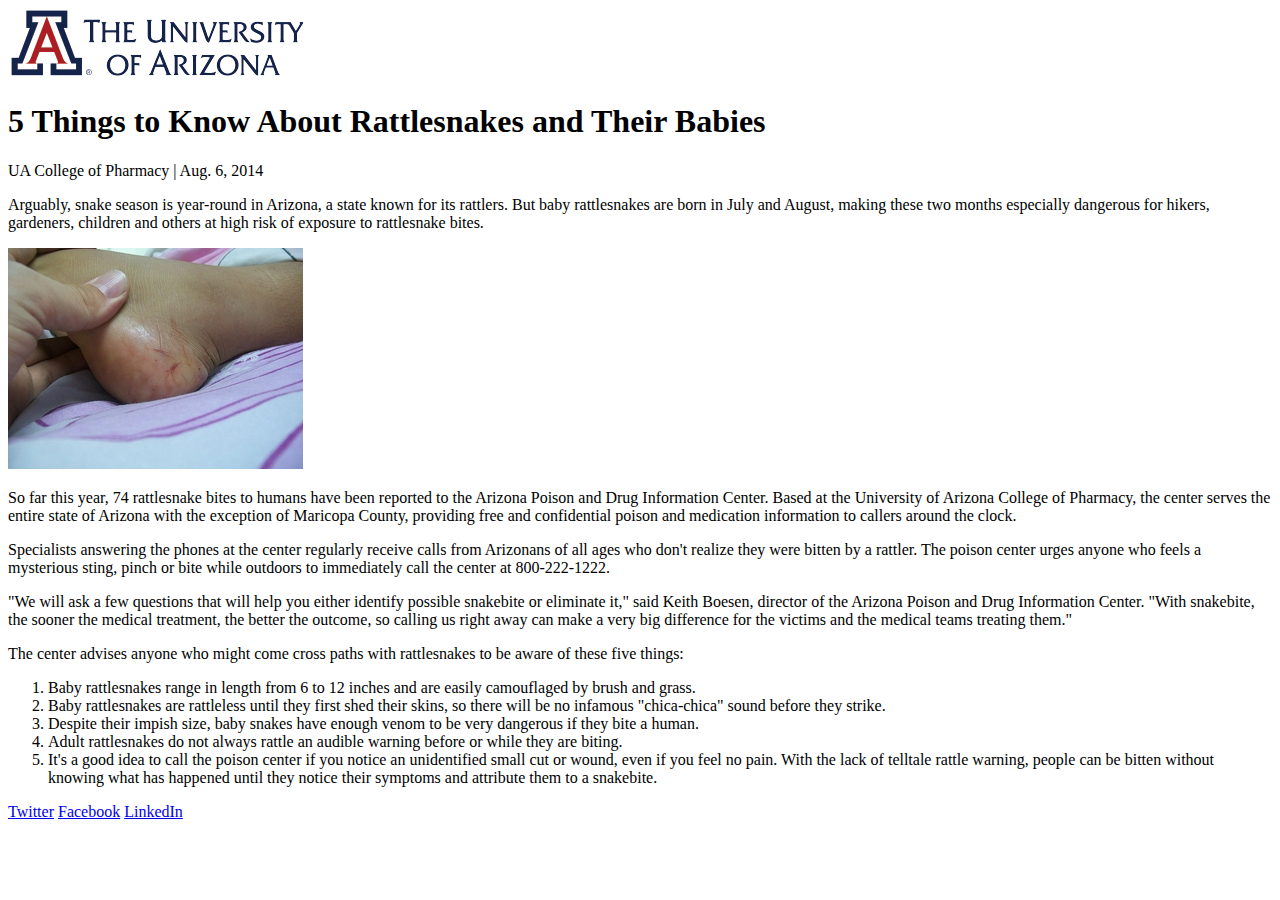
<file: Labs/2.10_Lab/index.html>
<!DOCTYPE html>
<html lang="en">
  <head>
    <meta charset="UTF-8" />
    <!---- Some HTML goes here -->
    <title>5 Things to Know About Rattlesnakes and Their Babies</title>
  </head>
  <body>
    <!-- Majority of HTML goes here -->
    <img src="UniversityLogo.png" alt="Logo of The University of Arizona" />
    <h1>5 Things to Know About Rattlesnakes and Their Babies</h1>
    <p>UA College of Pharmacy | Aug. 6, 2014</p>
    <p>
      Arguably, snake season is year-round in Arizona, a state known for its
      rattlers. But baby rattlesnakes are born in July and August, making these
      two months especially dangerous for hikers, gardeners, children and others
      at high risk of exposure to rattlesnake bites.
    </p>
    <img src="SnakeBite.jpg" alt="Snake bite on side of child's foot" />
    <p>
      So far this year, 74 rattlesnake bites to humans have been reported to the
      Arizona Poison and Drug Information Center. Based at the University of
      Arizona College of Pharmacy, the center serves the entire state of Arizona
      with the exception of Maricopa County, providing free and confidential
      poison and medication information to callers around the clock.
    </p>
    <p>
      Specialists answering the phones at the center regularly receive calls
      from Arizonans of all ages who don't realize they were bitten by a
      rattler. The poison center urges anyone who feels a mysterious sting,
      pinch or bite while outdoors to immediately call the center at
      800-222-1222.
    </p>
    <p>
      "We will ask a few questions that will help you either identify possible
      snakebite or eliminate it," said Keith Boesen, director of the Arizona
      Poison and Drug Information Center. "With snakebite, the sooner the
      medical treatment, the better the outcome, so calling us right away can
      make a very big difference for the victims and the medical teams treating
      them."
    </p>
    <p>
      The center advises anyone who might come cross paths with rattlesnakes to
      be aware of these five things:
    </p>
    <ol>
      <li>
        Baby rattlesnakes range in length from 6 to 12 inches and are easily
        camouflaged by brush and grass.
      </li>
      <li>
        Baby rattlesnakes are rattleless until they first shed their skins, so
        there will be no infamous "chica-chica" sound before they strike.
      </li>
      <li>
        Despite their impish size, baby snakes have enough venom to be very
        dangerous if they bite a human.
      </li>
      <li>
        Adult rattlesnakes do not always rattle an audible warning before or
        while they are biting.
      </li>
      <li>
        It's a good idea to call the poison center if you notice an unidentified
        small cut or wound, even if you feel no pain. With the lack of telltale
        rattle warning, people can be bitten without knowing what has happened
        until they notice their symptoms and attribute them to a snakebite.
      </li>
    </ol>
    <p>
      <a href="https://twitter.com/">Twitter</a>
      <a href="https://www.facebook.com/">Facebook</a>
      <a href=" https://www.linkedin.com/">LinkedIn</a>
    </p>
  </body>
</html>
</file>
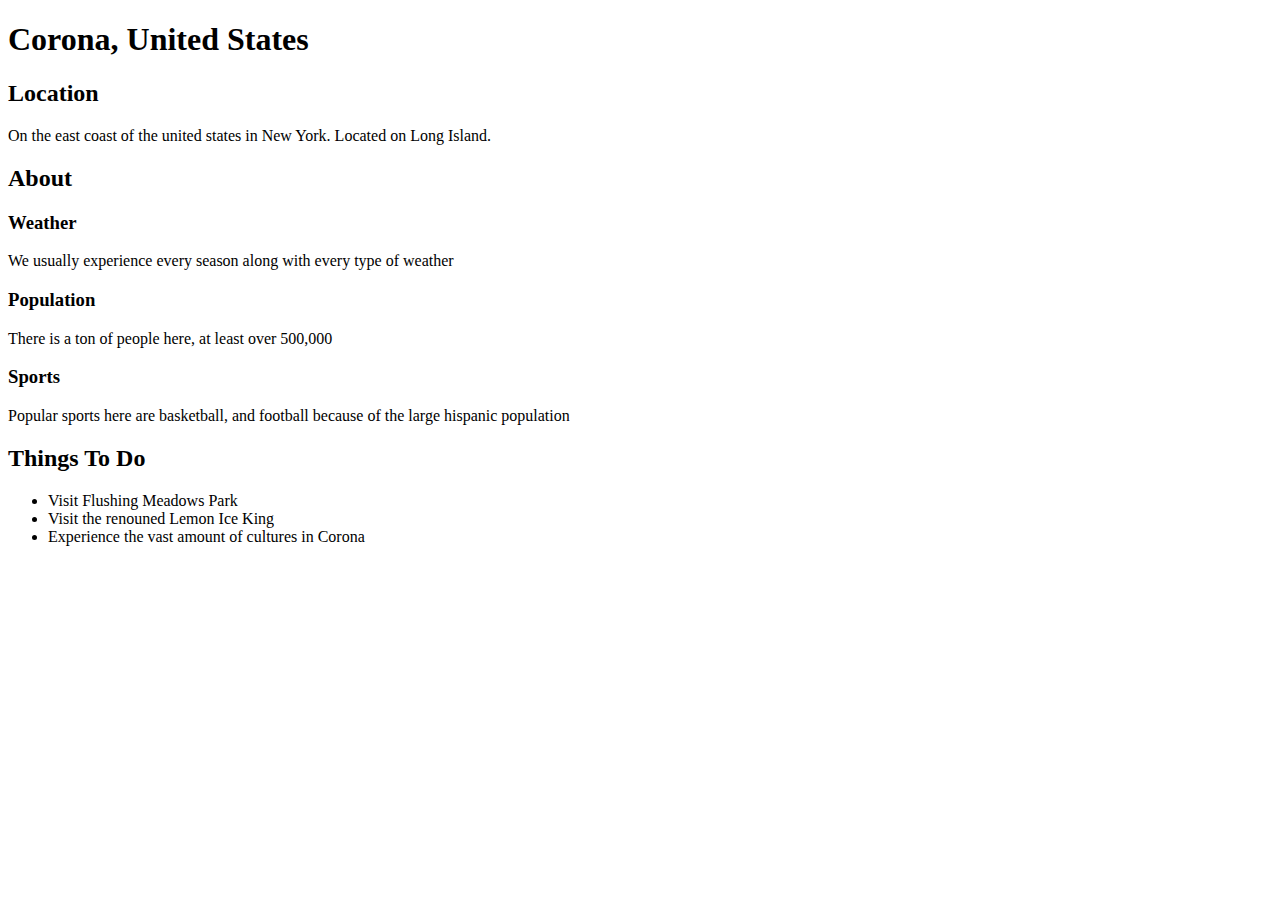
<file: Labs/2.11_Lab/index.html>
<!DOCTYPE html>
<html lang="en">
  <head>
    <meta charset="UTF-8" />
    <title>My Hometown!</title>
  </head>
  <body>
    <h1>Corona, United States</h1>
    <section>
      <h2>Location</h2>
      <p>
        On the east coast of the united states in New York. Located on Long
        Island.
      </p>
    </section>
    <section>
      <h2>About</h2>
      <section>
        <h3>Weather</h3>
        <p>
          We usually experience every season along with every type of weather
        </p>
      </section>
      <section>
        <h3>Population</h3>
        <p>There is a ton of people here, at least over 500,000</p>
      </section>
      <section>
        <h3>Sports</h3>
        <p>
          Popular sports here are basketball, and football because of the large
          hispanic population
        </p>
      </section>
    </section>
    <section>
      <h2>Things To Do</h2>
      <ul>
        <li>Visit Flushing Meadows Park</li>
        <li>Visit the renouned Lemon Ice King</li>
        <li>Experience the vast amount of cultures in Corona</li>
      </ul>
    </section>
  </body>
</html>
</file>
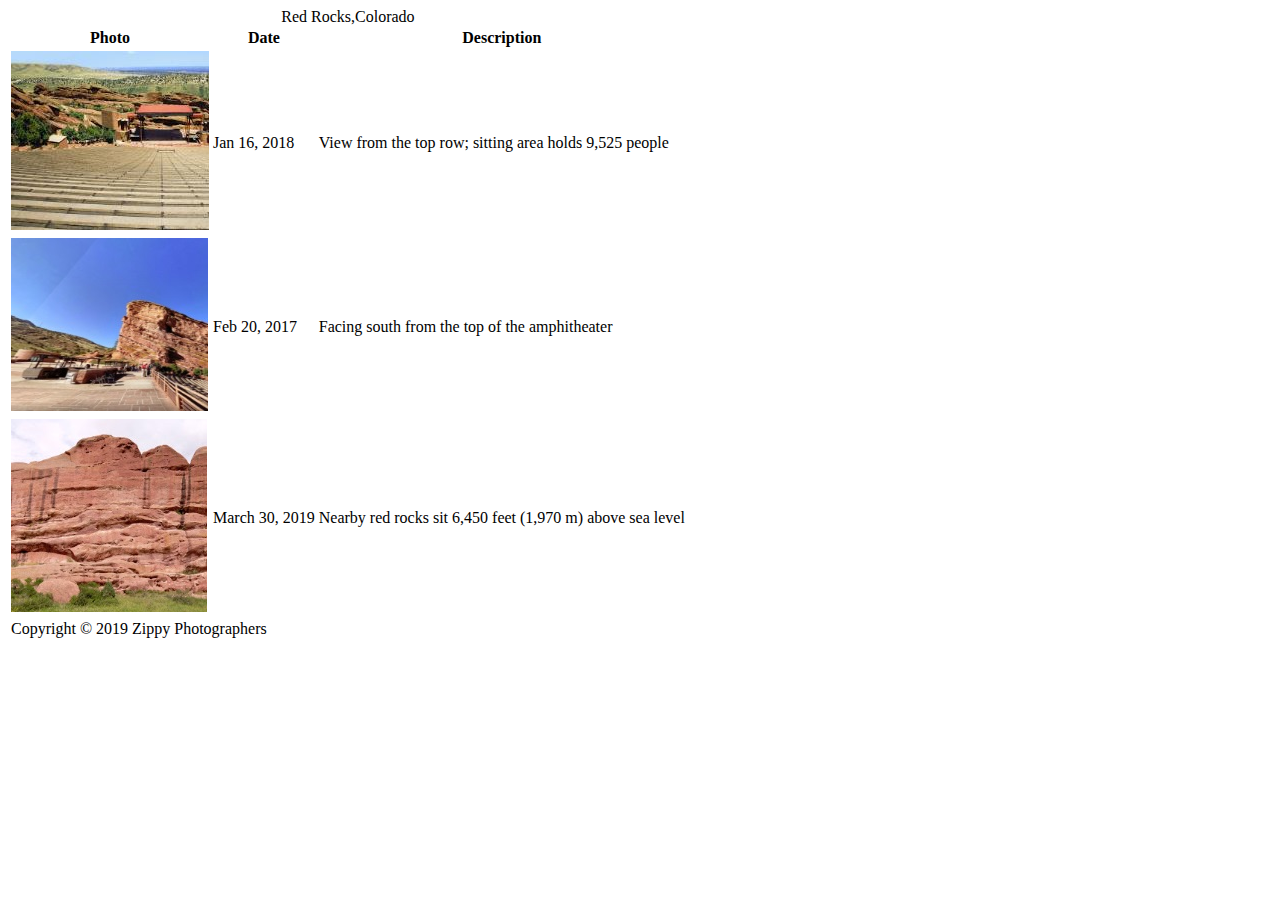
<file: Labs/2.12.1_Lab/index.html>
<!-- Add your HTML here -->
<!DOCTYPE html>
<html lang="en">
  <head>
    <meta charset="UTF-8" />
    <title>Photo Gallery Table</title>
  </head>
  <body>
    <table>
      <caption>
        Red Rocks,Colorado
      </caption>
      <tr>
        <th>Photo</th>
        <th>Date</th>
        <th>Description</th>
      </tr>

      <tr>
        <td><img src="vacation1.jpg" alt="vacation1" /></td>
        <td>Jan 16, 2018</td>
        <td>View from the top row; sitting area holds 9,525 people</td>
      </tr>

      <tr>
        <td><img src="vacation2.jpg" alt="vacation2" /></td>
        <td>Feb 20, 2017</td>
        <td>Facing south from the top of the amphitheater</td>
      </tr>

      <tr>
        <td><img src="vacation3.jpg" alt="vacation3" /></td>
        <td>March 30, 2019</td>
        <td>Nearby red rocks sit 6,450 feet (1,970 m) above sea level</td>
      </tr>

      <tr>
        <td colspan="3">Copyright &copy 2019 Zippy Photographers</td>
      </tr>
    </table>
  </body>
</html>
</file>
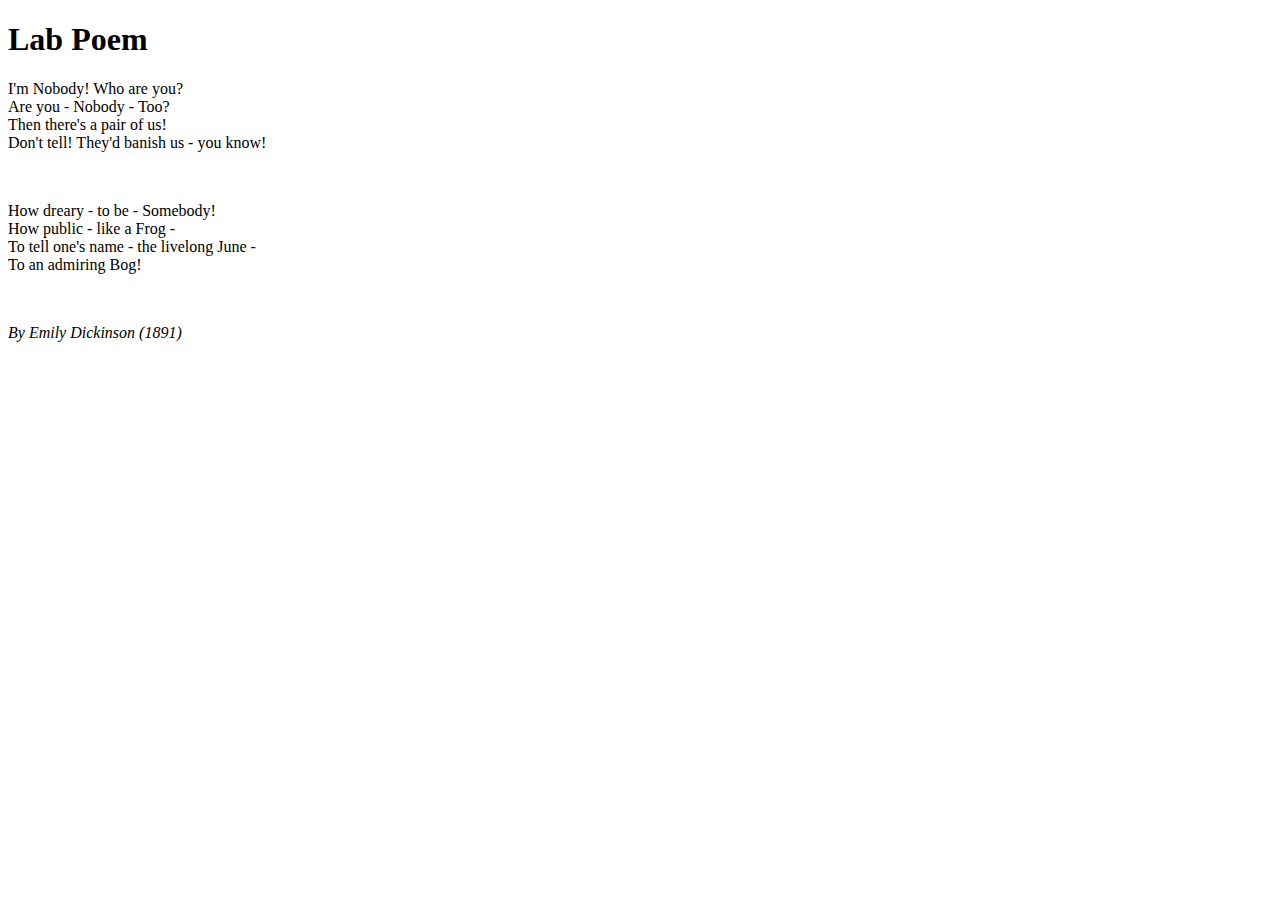
<file: Labs/2.13_Lab/index.html>
<!DOCTYPE html>
<html>
  <head>
    <meta charset="utf-8" />
    <title>Poem</title>
  </head>
  <body>
    <section>
      <h1>Lab Poem</h1>
      <p>
        I'm Nobody! Who are you?<br />Are you - Nobody - Too?<br />Then there's
        a pair of us!<br />Don't tell! They'd banish us - you know!
      </p>
      <br />
      <p>
        How dreary - to be - Somebody!<br />How public - like a Frog -<br />To
        tell one's name - the livelong June -<br />To an admiring Bog!
      </p>
      <br />
      <p>
        <cite> By Emily Dickinson (1891) </cite>
      </p>
    </section>
  </body>
</html>
</file>
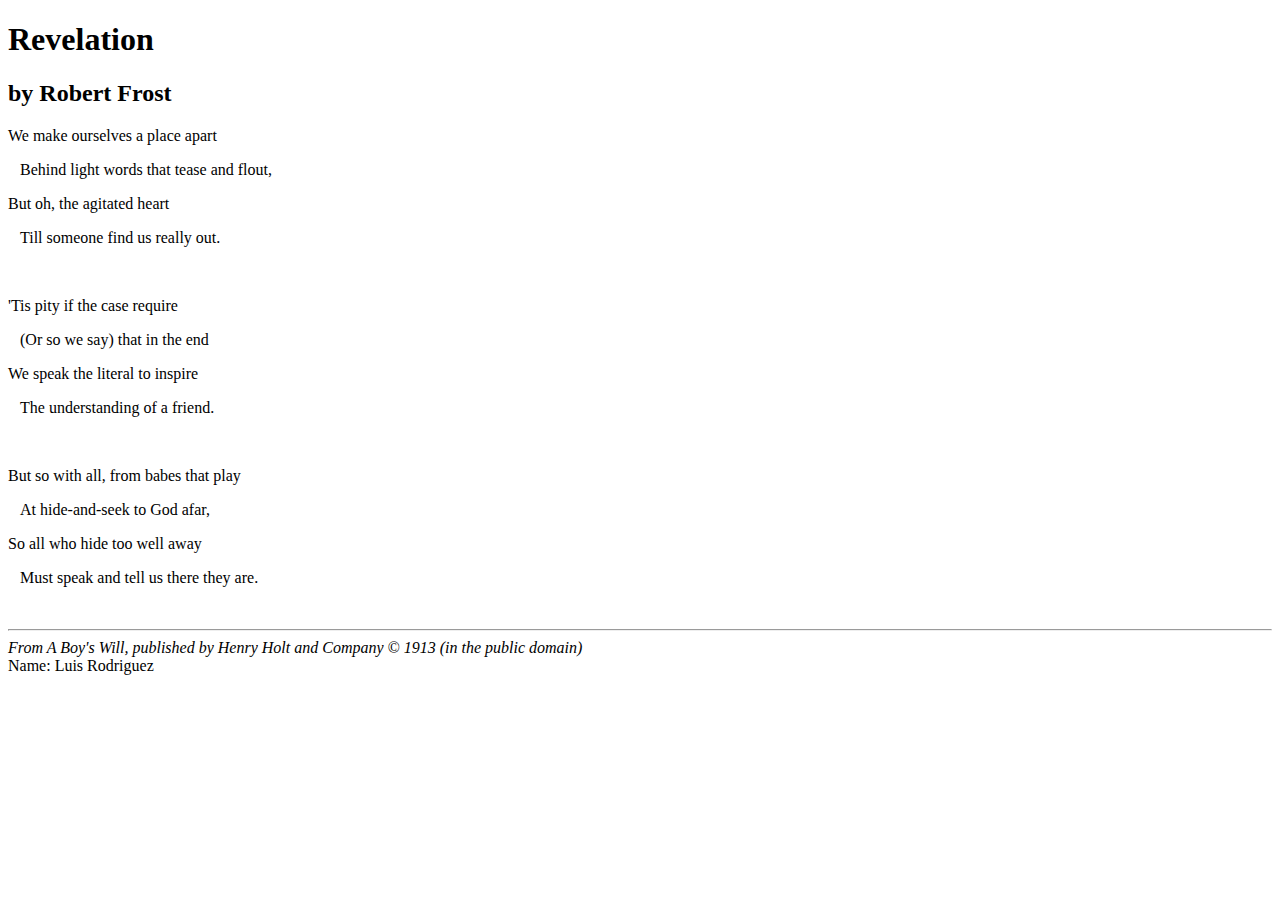
<file: BB_Homework/WK2/code1-2.html>
<!DOCTYPE html>
<html lang="en">
  <head>
    <meta charset="utf-8" />
    <title>Coding Challenge 1-2</title>
  </head>
  <body>
    <h1>Revelation</h1>
    <h2>by Robert Frost</h2>

    <p>We make ourselves a place apart</p>
    <p>&nbsp;&nbsp;&nbsp;Behind light words that tease and flout,</p>
    <p>But oh, the agitated heart</p>
    <p>&nbsp;&nbsp;&nbsp;Till someone find us really out.</p>
    <br />
    <p>'Tis pity if the case require</p>
    <p>&nbsp;&nbsp;&nbsp;(Or so we say) that in the end</p>
    <p>We speak the literal to inspire</p>
    <p>&nbsp;&nbsp;&nbsp;The understanding of a friend.</p>
    <br />
    <p>But so with all, from babes that play</p>
    <p>&nbsp;&nbsp;&nbsp;At hide-and-seek to God afar,</p>
    <p>So all who hide too well away</p>
    <p>&nbsp;&nbsp;&nbsp;Must speak and tell us there they are.</p>
    <br />
    <hr />
    <footer>
      <cite
        >From A Boy's Will, published by Henry Holt and Company &copy; 1913 (in
        the public domain)</cite
      ><br>
      Name: Luis Rodriguez
    </footer>
  </body>
</html>
</file>
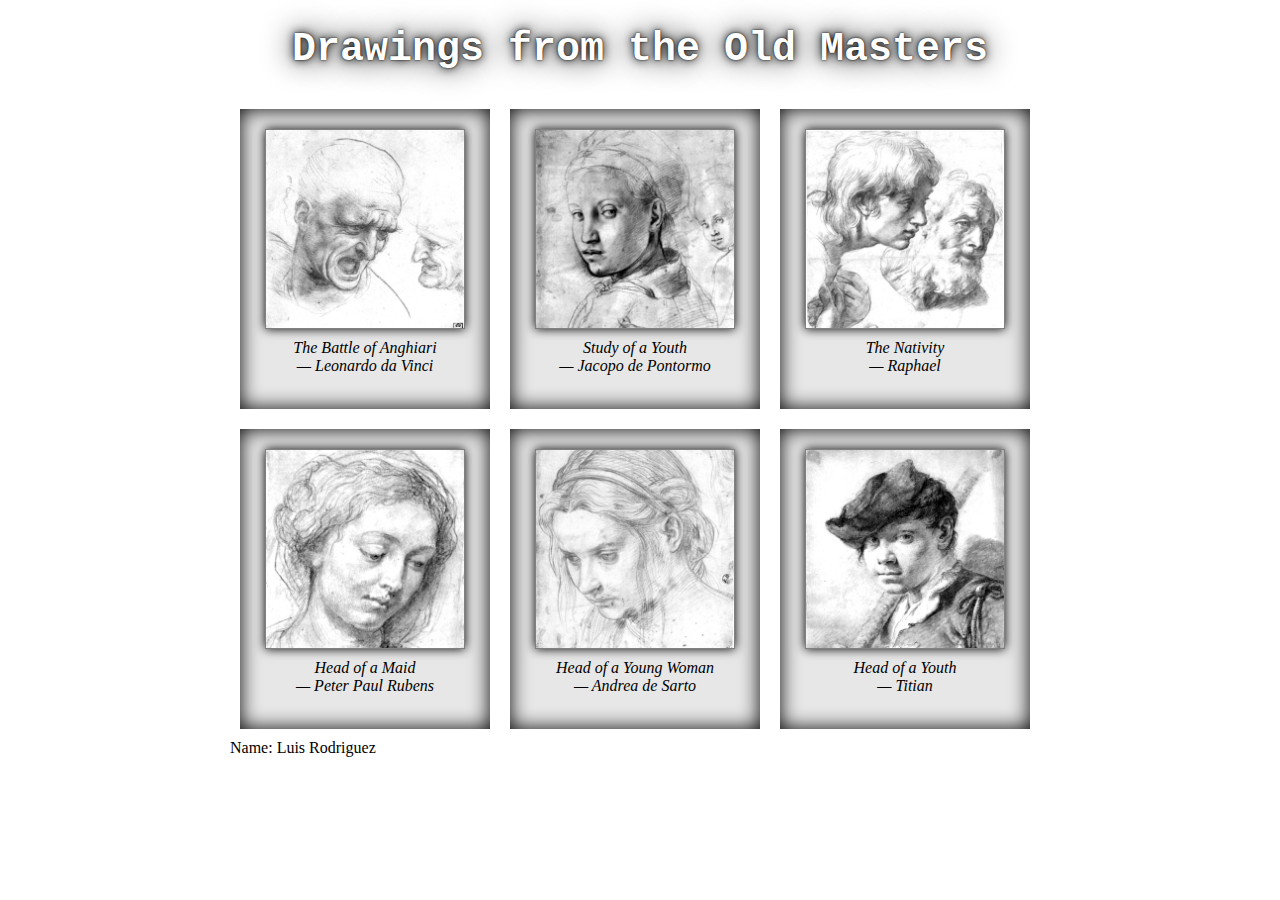
<file: BB_Homework/WK2/code1-3.html>
<!DOCTYPE html>
<html>
  <head>
    <meta charset="utf-8" />
    <title>Coding Challenge 1-3</title>
    <link rel="stylesheet" href="code1-3_style.css" />
  </head>
  <body>
    <h1>Drawings from the Old Masters</h1>
    <section>
      <img src="Task3 - drawing01.png" alt="Leonardo da Vinci" />
      <footer>The Battle of Anghiari<br />&mdash; Leonardo da Vinci</footer>
    </section>
    <section>
      <img src="Task3 - drawing02.png" alt="Jacopo da Pontormo" />
      <footer>Study of a Youth<br />&mdash; Jacopo de Pontormo</footer>
    </section>
    <section>
      <img src="Task3 - drawing03.png" alt="Raphael" />
      <footer>The Nativity<br />&mdash; Raphael</footer>
    </section>
    <section>
      <img src="Task3 - drawing04.png" alt="Peter Paul Rubens" />
      <footer>Head of a Maid<br />&mdash; Peter Paul Rubens</footer>
    </section>
    <section>
      <img src="Task3 - drawing05.png" alt="Andrea del Sarto" />
      <footer>Head of a Young Woman<br />&mdash; Andrea de Sarto</footer>
    </section>
    <section>
      <img src="Task3 - drawing06.png" alt="Titian" />
      <footer>Head of a Youth<br />&mdash; Titian</footer>
    </section>
    <footer>Name: Luis Rodriguez</footer>
  </body>
</html>
</file>
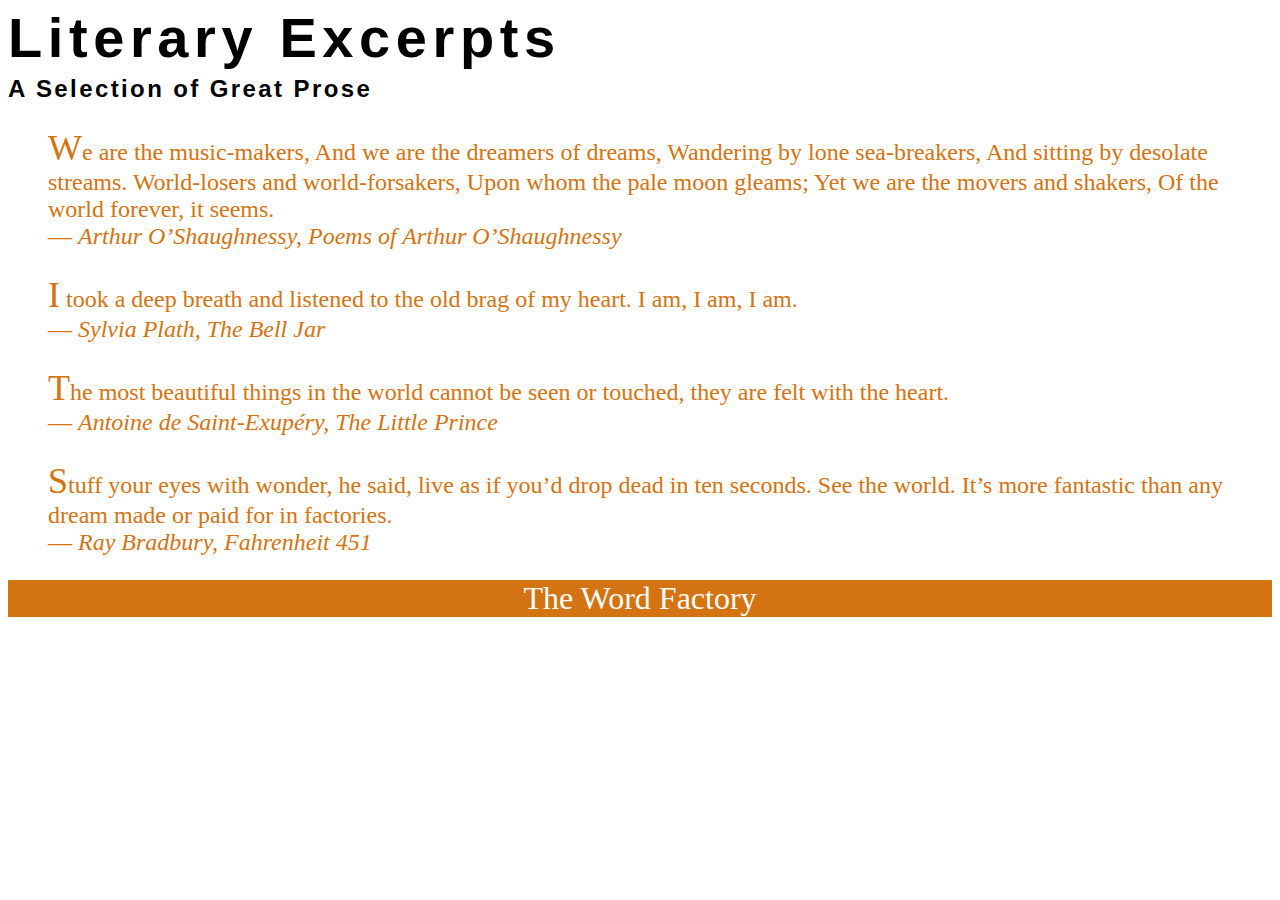
<file: BB_Homework/WK3/code2-1.html>
<!DOCTYPE html>
<html lang="en">
  <head>
    <meta charset="utf-8" />
    <title>Coding Challenge 2-1</title>
    <link rel="stylesheet" href="code2-1.css">
  </head>
  <body>
    <h1>Literary Excerpts</h1>
    <h2>A Selection of Great Prose</h2>
    <blockquote>
      We are the music-makers, And we are the dreamers of dreams, Wandering by
      lone sea-breakers, And sitting by desolate streams. World-losers and
      world-forsakers, Upon whom the pale moon gleams; Yet we are the movers and
      shakers, Of the world forever, it seems.<br />
      &mdash; <cite>Arthur O’Shaughnessy, Poems of Arthur O’Shaughnessy</cite>
    </blockquote>
    <blockquote>
      I took a deep breath and listened to the old brag of my heart. I am, I am,
      I am.<br />
      &mdash; <cite>Sylvia Plath, The Bell Jar</cite>
    </blockquote>
    <blockquote>
      The most beautiful things in the world cannot be seen or touched, they are
      felt with the heart.<br />
      &mdash; <cite>Antoine de Saint-Exup&eacute;ry, The Little Prince</cite>
    </blockquote>
    <blockquote>
      Stuff your eyes with wonder, he said, live as if you’d drop dead in ten
      seconds. See the world. It’s more fantastic than any dream made or paid
      for in factories.<br />
      &mdash; <cite>Ray Bradbury, Fahrenheit 451</cite>
    </blockquote>

    <footer>The Word Factory</footer>
  </body>
</html>
</file>
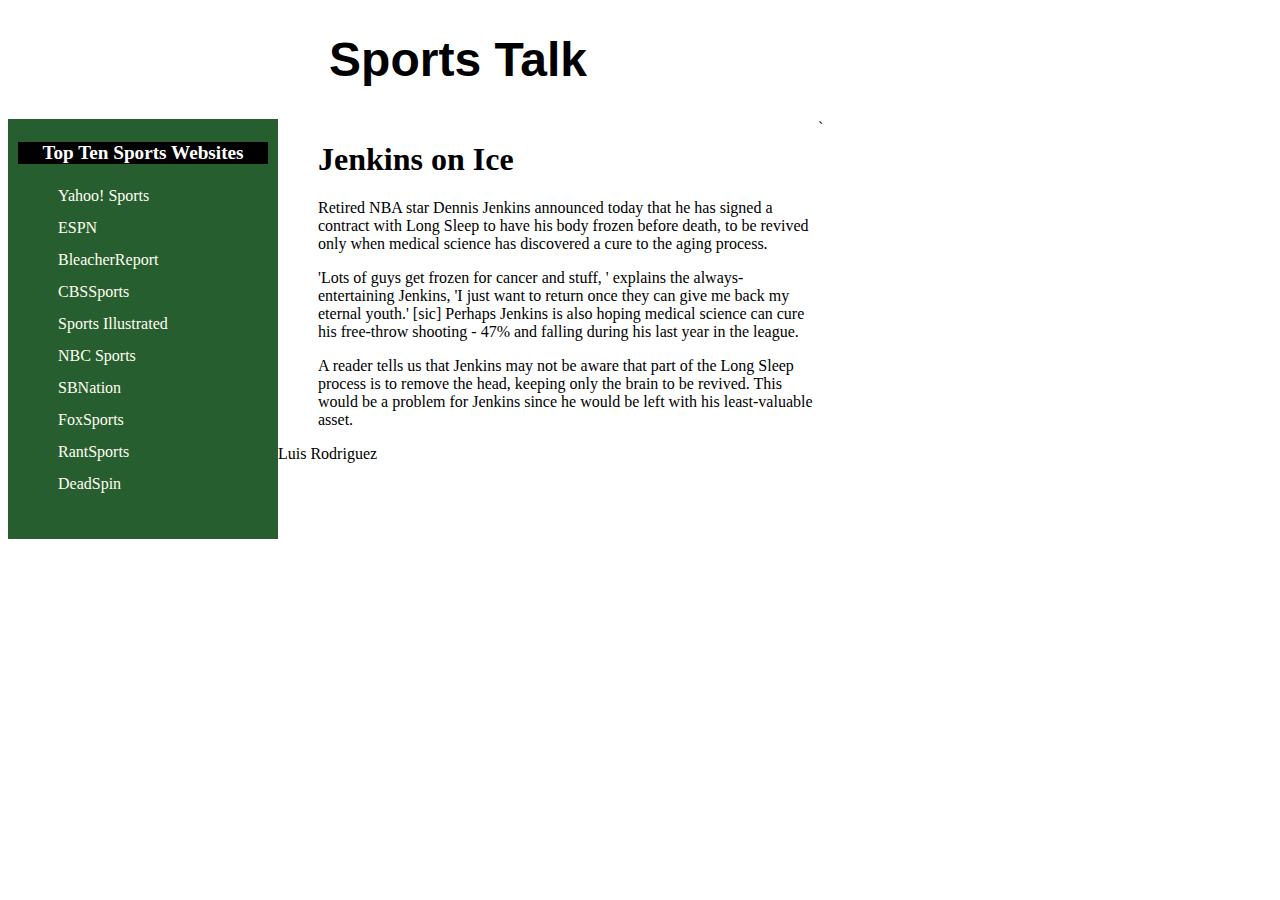
<file: BB_Homework/WK3/code2-2.html>
<!doctype html>
<html lang="en">
<head>
   <!--
   New Perspectives on HTML5 and CSS3, 8th Edition
   Tutorial 2
   Coding Challenge 2
   
   Author:
   Date:
   Filename: code2-2.html
   -->
   <meta charset="utf-8">
   <link rel="stylesheet" href="code2-2.css">
   <link rel="stylesheet" href="code2-2_layout.css">
   <title>Coding Challenge 2-2</title>

</head>
<body>
   <header>
      <h1>Sports Talk</h1>
   </header>
`   <nav>
      <h1>Top Ten Sports Websites</h1>
      <ul>
         <li><a href="www.sports.yahoo.com">Yahoo! Sports</a></li>
         <li><a href="www.espn.com">ESPN</a></li>
         <li><a href="www.bleacherreport.com">BleacherReport</a></li>
         <li><a href="www.cbssports.com">CBSSports</a></li>
         <li><a href="si.com">Sports Illustrated</a></li>
         <li><a href="www.nbcsports.com">NBC Sports</a></li>
         <li><a href="www.sbnation.com">SBNation</a></li>
         <li><a href="www.foxsports.com">FoxSports</a></li>
         <li><a href="www.rantsports.com">RantSports</a></li>
         <li><a href="www.deadspin.com">DeadSpin</a></li>
      </ul>
   </nav>
   <article>
      <h1>Jenkins on Ice</h1>
      <p>Retired NBA star Dennis Jenkins announced today that he has signed 
         a contract with Long Sleep to have his body frozen before death, to 
         be revived only when medical science has discovered a cure to the 
         aging process.</p>
      <p>'Lots of guys get frozen for cancer and stuff, ' explains the 
         always-entertaining Jenkins, 'I just want to return once they can give
         me back my eternal youth.' [sic] Perhaps Jenkins is also hoping medical 
         science can cure his free-throw shooting - 47% and falling during his 
         last year in the league.</p>
      <p>A reader tells us that Jenkins may not be aware that part of the Long 
         Sleep process is to remove the head, keeping only the brain to be revived. 
         This would be a problem for Jenkins since he would be left with his 
         least-valuable asset.</p>
   </article>
   <footer>
    Luis Rodriguez
   </footer>
</body>
</html>
</file>
<file: BB_Homework/WK2/code1-3_style.css>
@charset "utf-8";

/* 

   New Perspectives on HTML5 and CSS3, 8th Edition
   Tutorial 1
   Coding Challenge 1-3 Stylesheet
   
   Filename: code1-3styles.css
*/

body {
   width: 820px;
   margin: 20px auto;
}

h1 {
   font-family: Consolas, "Andale Mono", "Lucida Console", "Lucida Sans Typewriter", Monaco, "Courier New", "monospace";
   color: white;
   text-shadow: 0px 0px 2px black, 0px 0px 10px black, 0px 0px 30px black;
   font-size: 2.5em;
   text-align: center;
}

section {
   width: 250px;
   height: 300px;
   text-align: center;
   background: rgb(231, 231, 231);
   box-shadow: inset 0px 0px 20px black;
   padding-top: 20px;
   float: left;
   box-sizing: border-box;
   margin: 10px;
}

img {
   width: 200px;
   display: block;
   margin: 0px auto;
   border: 1px solid gray;
   box-shadow: 0px 0px 10px black;
   box-sizing: border-box;
}

section > footer {
   margin: 10px;
   font-style: italic;
   box-sizing: border-box;
}
</file>
<file: BB_Homework/WK3/code2-1.css>
h1 {
  font-size: 3.5em;
  line-height: 0em;
}

h1, h2 {
  font-family: Arial, Helvetica, sans-serif;
  letter-spacing: 0.1em;
}

blockquote, blockquote::first-letter {
  color: hsl(30, 85%, 45%);
  font-size: 1.5em;
}

footer {
  text-align: center;
  font-size: 2em;
  color: white;
  background-color: hsl(30, 85%, 45%);
}
</file>
<file: BB_Homework/WK3/code2-2.css>
header h1 {
  text-align: center;
  font-family: Impact, sans-serif;
  font-size: 3em;
}

nav h1 {
  font-size: 1.2em;
  color: white;
  background-color: black;
  text-align: center;
}

article h1 {
  font-size: 2em;
  font-family: cursive;
}

nav ul {
  list-style-type: none;
  line-height: 2em;
}

a {
  color: ivory;
  text-decoration: none;
}
</file>
<file: BB_Homework/WK3/code2-2_layout.css>
@charset "utf-8";

/*
   New Perspectives on HTML5 and CSS3, 8th Edition
   Tutorial 2
   Coding Challenge 2
   
   Filename: code2-2_layout.css

*/

body {
   width: 900px;
}

nav {
   width: 250px;
   float: left;
   height: 400px;
   background-color: rgb(39,94,48);
   padding: 10px; 
}

article {
   width: 500px;
   float: left;
}

article {
   margin-left: 40px;
}

footer {
  float: left;
}
</file>
